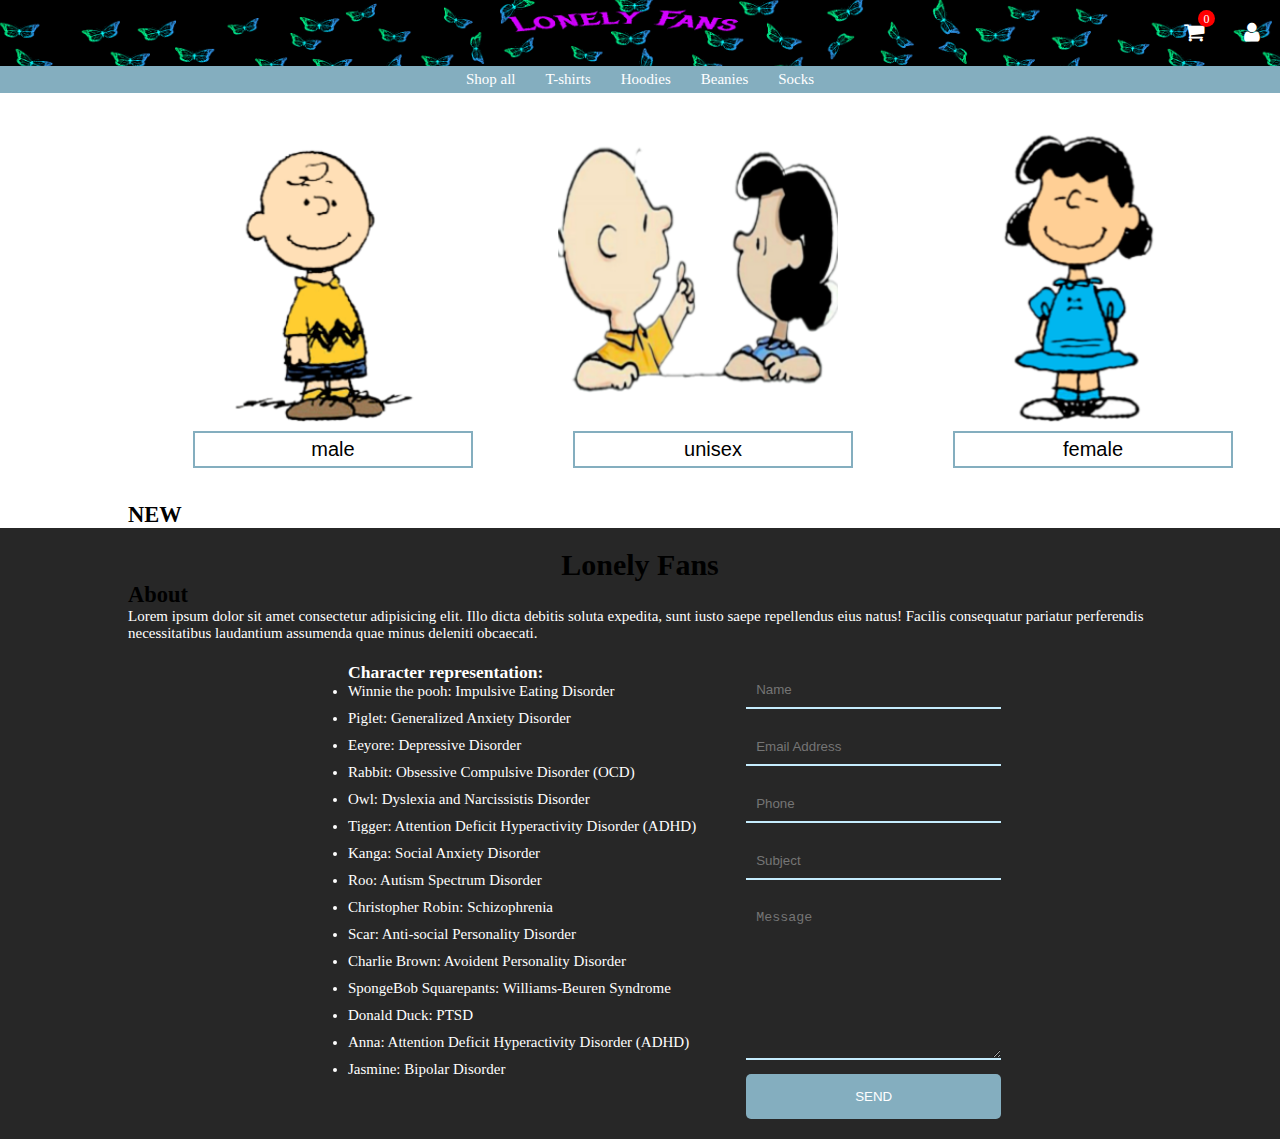
<file: index.html>
<!DOCTYPE html>
<html lang="en">
  <head>
    <meta charset="UTF-8" />
    <meta http-equiv="X-UA-Compatible" content="IE=edge" />
    <meta name="viewport" content="width=device-width, initial-scale=1.0" />
    <!-- icons -->
    <link
      rel="stylesheet"
      href="https://cdnjs.cloudflare.com/ajax/libs/font-awesome/4.7.0/css/font-awesome.min.css"
    />
    <!-- css sheets -->
    <link rel="stylesheet" href="./assets/styles/logo_header.css" />
    <link rel="stylesheet" href="./assets/styles/navigation.css" />
    <link rel="stylesheet" href="./assets/styles/footer.css" />
    <link rel="stylesheet" href="./assets/styles/all.css" />
    <link rel="stylesheet" href="./assets/styles/cart.css" />
    <link rel="stylesheet" href="./assets/styles/sale.css" />
    <link rel="stylesheet" href="./assets/styles/gender-card.css" />
    <link rel="stylesheet" href="./assets/styles/login-form.css" />
    <link rel="stylesheet" href="./assets/styles/sign-up.css" />
    <link rel="stylesheet" href="./assets/styles/contact.css" />
    <link rel="icon" href="./assets/images/loge_butterfly.png" />
    <title>Lonely Fans</title>
  </head>
  <body>
    <header class="logocontainer" href="./index.html">
      <ul class="iconstop">
        <li
          class="icontop"
          onclick="document.getElementById('cart01').style.display='block'; renderCart()"
        >
          <a href="#"
            ><i class="fa fa-shopping-cart"
              ><label class="number" id="amount">0</label></i
            ></a
          >
        </li>
        <div class="cartt" id="cart01">
          <div class="cart-content">
            <span
              onclick="document.getElementById('cart01').style.display='none'"
              class="close-cart"
              title="Close Modal"
              >&times;</span
            >
            <div class="cart-container" id="cartContainer">
              <div class="align-items"></div>
            </div>
            <div class="cart-total">
              <h3>Total:</h3>
            </div>
            <button class="cart-button" onclick="deleteItem()">
              Check out <i class="fa fa-shopping-bag"></i>
            </button>
          </div>
        </div>
        <li
          class="icontop"
          onclick="document.getElementById('id01').style.display='block'"
        >
          <i class="fa fa-user"></i>
        </li>

        <div id="id01" class="modal">
          <form
            class="modal-content"
            id="loginUser"
            onsubmit="event.preventDefault(); loginForm()"
          >
            <div class="login-container">
              <span
                onclick="document.getElementById('id01').style.display='none'"
                class="close"
                title="Close Modal"
                >&times;</span
              >
              <label for="uname"><b>Username</b></label>
              <input type="text" placeholder="Enter Username" name="username" />

              <label for="psw"><b>Password</b></label>
              <input
                type="password"
                placeholder="Enter Password"
                name="password"
              />

              <button type="submit" class="bttn">Login</button>
              <button
                class="bttnsu"
                onclick="document.getElementById('su01').style.display='block'"
                type="button"
              >
                Sign up
              </button>
              <button onclick="out()" class="bttn">Sign out</button>
            </div>
          </form>
          <div id="su01" class="modalsu">
            <form
              id="createAcc"
              onsubmit="event.preventDefault(); createAccount()"
            >
              <div class="signup-container">
                <span
                  onclick="document.getElementById('su01').style.display='none'"
                  class="closesu"
                  title="Close Modal"
                  >&times;</span
                >
                <label for="name"><b>Name</b></label>
                <input
                  type="text"
                  placeholder="Enter Name"
                  name="name"
                  required
                />

                <label for="surname"><b>Surname</b></label>
                <input type="text" placeholder="Enter Surname" name="surname" />
                <label for="email"><b>Email</b></label>
                <input type="text" placeholder="Enter email" name="email" />
                <label for="username"><b>Username</b></label>
                <input
                  type="text"
                  placeholder="Enter username"
                  name="username"
                />
                <label for="password"><b>Password</b></label>
                <input
                  type="password"
                  placeholder="Enter Password"
                  name="password"
                />

                <button type="submit" class="bttnsu">Sign up</button>
              </div>
            </form>
          </div>
        </div>
      </ul>
    </header>
    <nav>
      <ul class="navbar">
        <li class="nav"><a href="./products.html">Shop all</a></li>
        <li class="nav">
          <a href="./products.html?category=tshirt">T-shirts</a>
        </li>
        <li class="nav">
          <a href="./products.html?category=hoodie">Hoodies</a>
        </li>
        <li class="nav">
          <a href="./products.html?category=beanie">Beanies</a>
        </li>
        <li class="nav">
          <a href="./products.html?category=socks">Socks</a>
        </li>
      </ul>
    </nav>
    <section class="gender">
      <div class="container">
        <ul class="images">
          <li class="image">
            <img src="./assets/images/charlie.png" />
            <a href="./products.html?gender=male"
              ><button class="button">male</button></a
            >
          </li>
          <li class="image">
            <img src="./assets/images/charlie-lucy.png" />
            <a href="./products.html?gender=unisex"
              ><button class="button">unisex</button></a
            >
          </li>
          <li class="image">
            <img src="./assets/images/Lucy_van_Pelt.png" />
            <a href="./products.html?gender=female"
              ><button class="button">female</button></a
            >
          </li>
        </ul>
      </div>
    </section>
    <section>
      <div class="container">
        <h2>NEW</h2>
        <ul class="card-container" id="cardList"></ul>
      </div>
    </section>

    <footer class="foot">
      <div class="container">
        <h1>Lonely Fans</h1>
        <h2>About</h2>
        <p>
          Lorem ipsum dolor sit amet consectetur adipisicing elit. Illo dicta
          debitis soluta expedita, sunt iusto saepe repellendus eius natus!
          Facilis consequatur pariatur perferendis necessitatibus laudantium
          assumenda quae minus deleniti obcaecati.
        </p>
        <div class="coninfo">
          <div class="about">
            <h3>Character representation:</h3>
            <ul>
              <li>Winnie the pooh: Impulsive Eating Disorder</li>
              <li>Piglet: Generalized Anxiety Disorder</li>
              <li>Eeyore: Depressive Disorder</li>
              <li>Rabbit: Obsessive Compulsive Disorder (OCD)</li>
              <li>Owl: Dyslexia and Narcissistis Disorder</li>
              <li>Tigger: Attention Deficit Hyperactivity Disorder (ADHD)</li>
              <li>Kanga: Social Anxiety Disorder</li>
              <li>Roo: Autism Spectrum Disorder</li>
              <li>Christopher Robin: Schizophrenia</li>
              <li>Scar: Anti-social Personality Disorder</li>
              <li>Charlie Brown: Avoident Personality Disorder</li>
              <li>SpongeBob Squarepants: Williams-Beuren Syndrome</li>
              <li>Donald Duck: PTSD</li>
              <li>Anna: Attention Deficit Hyperactivity Disorder (ADHD)</li>
              <li>Jasmine: Bipolar Disorder</li>
            </ul>
          </div>
          <form
            class="contact-form"
            name="contact"
            action="https://formspree.io/f/xrgonqwj"
            method="POST"
          >
            <div class="input-fields">
              <input type="text" class="input" placeholder="Name" name="name" />
              <input
                type="text"
                class="input"
                placeholder="Email Address"
                name="email"
              />
              <input
                type="text"
                class="input"
                placeholder="Phone"
                name="number"
              />
              <input
                type="text"
                class="input"
                placeholder="Subject"
                name="subject"
              />
              <div class="msg">
                <textarea placeholder="Message" name="message"></textarea>
                <button class="btn" type="submit" name="submit">send</button>
              </div>
            </div>
          </form>
        </div>
      </div>
    </footer>
    <script src="./assets/scripts/cart.js"></script>
    <script src="./assets/scripts/index.js"></script>
    <script src="./assets/scripts/login.js"></script>
    <script src="./assets/scripts/sign_up.js"></script>
  </body>
</html>
</file>
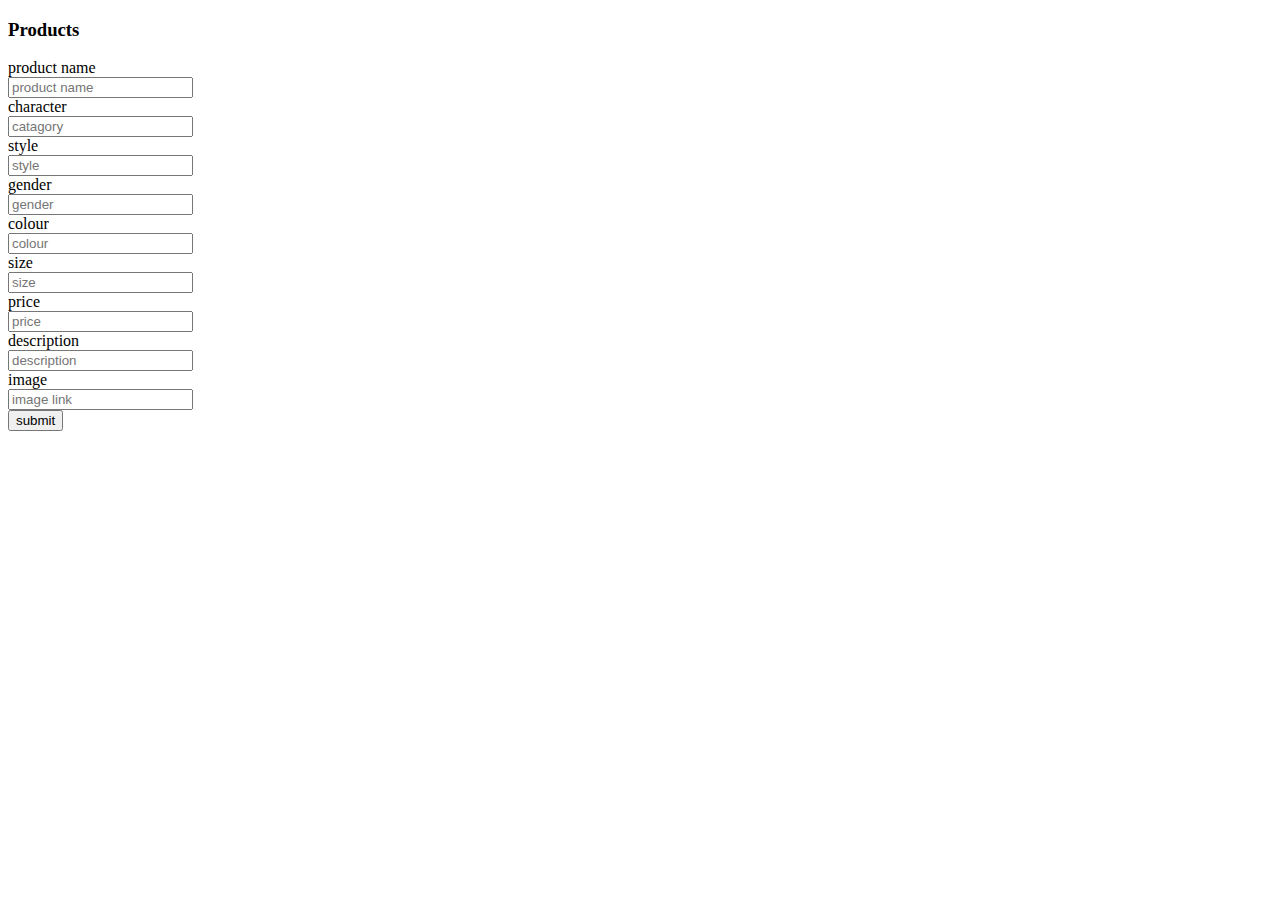
<file: add_products.html>
<!DOCTYPE html>
<html lang="en">
  <head>
    <meta charset="UTF-8" />
    <meta http-equiv="X-UA-Compatible" content="IE=edge" />
    <meta name="viewport" content="width=device-width, initial-scale=1.0" />
    <title>add products</title>
  </head>
  <body>
    <form id="create_form" onsubmit="event.preventDefault(); addProduct()">
      <h3>Products</h3>
      product name<br />
      <input type="text" name="name" placeholder="product name" /><br />

      character<br />
      <input type="text" name="character" placeholder="catagory" /><br />

      style<br />
      <input type="text" name="style" placeholder="style" /><br />

      gender<br />
      <input type="text" name="gender" placeholder="gender" /><br />

      colour<br />
      <input type="text" name="colour" placeholder="colour" /><br />

      size<br />
      <input type="text" name="size" placeholder="size" /><br />

      price<br />
      <input type="text" name="price" placeholder="price" /><br />

      description<br />
      <input type="text" name="description" placeholder="description" /><br />

      image<br />
      <input type="text" name="image" placeholder="image link" /><br />
      <input type="submit" value="submit" /><br />
    </form>
  </body>
  <script src="./assets/scripts/add-products.js"></script>
</html>
</file>
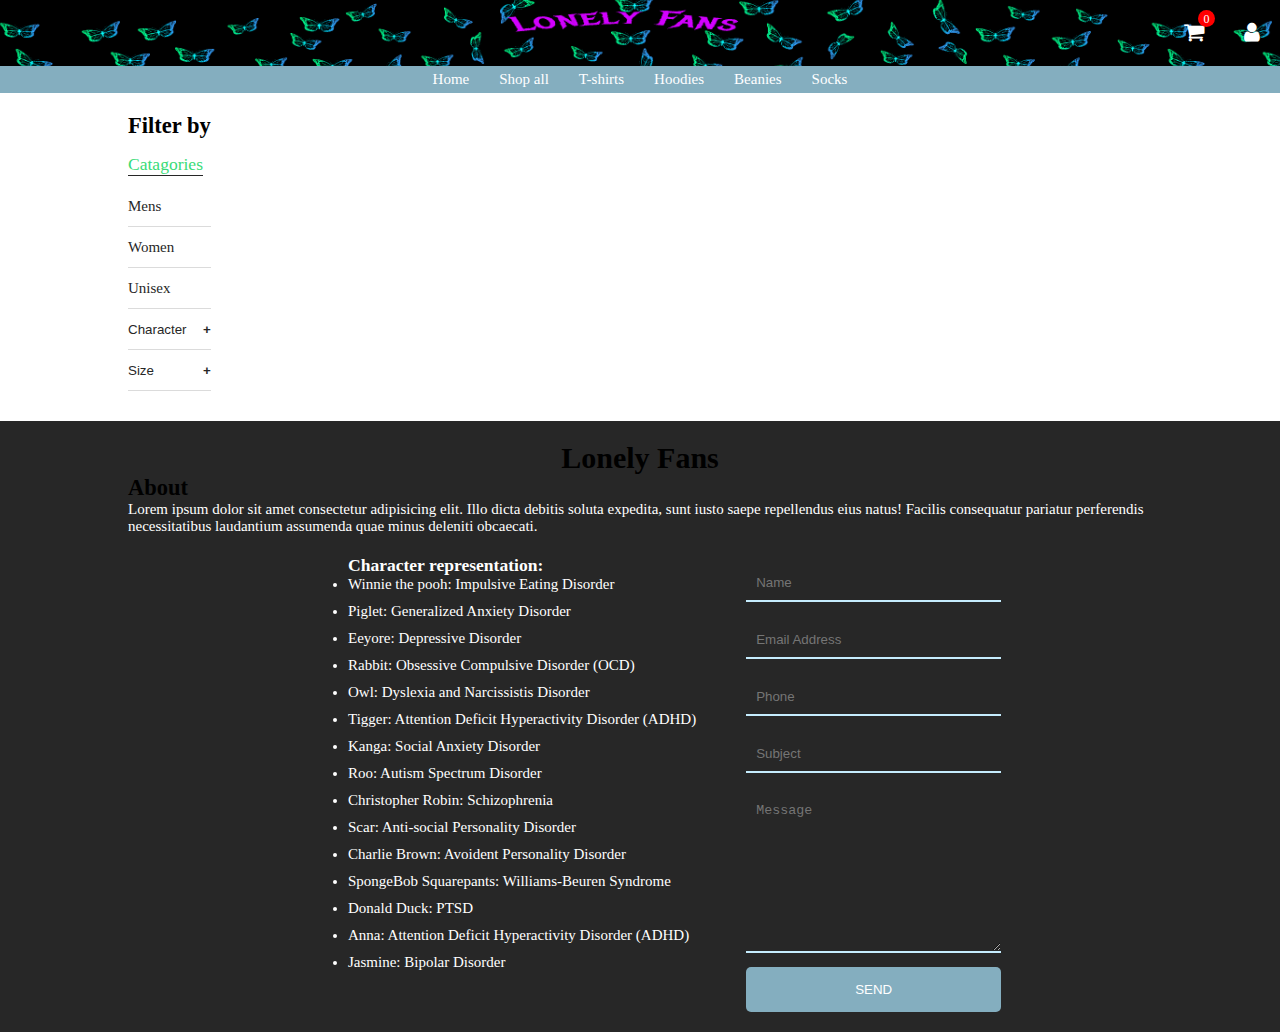
<file: products.html>
<!DOCTYPE html>
<html lang="en">
  <head>
    <meta charset="UTF-8" />
    <meta http-equiv="X-UA-Compatible" content="IE=edge" />
    <meta name="viewport" content="width=device-width, initial-scale=1.0" />
    <!-- icons -->
    <link
      rel="stylesheet"
      href="https://cdnjs.cloudflare.com/ajax/libs/font-awesome/4.7.0/css/font-awesome.min.css"
    />
    <!-- css sheets -->
    <link rel="stylesheet" href="./assets/styles/logo_header.css" />
    <link rel="stylesheet" href="./assets/styles/navigation.css" />
    <link rel="stylesheet" href="./assets/styles/footer.css" />
    <link rel="stylesheet" href="./assets/styles/cart.css" />
    <link rel="stylesheet" href="./assets/styles/all.css" />
    <link rel="stylesheet" href="./assets/styles/contact.css" />
    <link rel="stylesheet" href="./assets/styles/products.css" />
    <link rel="stylesheet" href="./assets/styles/sale.css" />
    <link rel="stylesheet" href="./assets/styles/sign-up.css" />
    <link rel="stylesheet" href="./assets/styles/login-form.css" />
    <link rel="icon" href="./assets/images/loge_butterfly.png" />
    <title>Lonely Fans</title>
  </head>
  <body>
    <!-- logo background -->
    <header class="logocontainer">
      <!-- icons cart and user -->
      <ul class="iconstop">
        <li
          class="icontop"
          onclick="document.getElementById('cart01').style.display='block'; renderCart()"
        >
          <!-- cart icon -->
          <a href="#"
            ><i class="fa fa-shopping-cart">
              <!-- cart total -->
              <label class="number" id="amount">0</label></i
            ></a
          >
        </li>
        <!-- view cart modal -->
        <div class="cartt" id="cart01">
          <div class="cart-content">
            <!-- close cart modal (x) -->
            <span
              onclick="document.getElementById('cart01').style.display='none'"
              class="close-cart"
              title="Close Modal"
              >&times;</span
            >
            <div class="cart-container" id="cartContainer">
              <div class="align-items"></div>
            </div>
            <!-- total  in cart -->
            <div class="cart-total">
              <h3>Total:</h3>
            </div>
            <!-- checkout cart items -->
            <button class="cart-button" onclick="deleteItem()">
              Check out <i class="fa fa-shopping-bag"></i>
            </button>
          </div>
        </div>
        <!-- onclick to view user modal -->
        <li
          class="icontop"
          onclick="document.getElementById('id01').style.display='block'"
        >
          <!-- user icon -->
          <i class="fa fa-user"></i>
        </li>
        <!-- user login sign up -->
        <div id="id01" class="modal">
          <form
            class="modal-content"
            id="loginUser"
            onsubmit="event.preventDefault(); loginForm()"
          >
            <div class="login-container">
              <!-- close user modal -->
              <span
                onclick="document.getElementById('id01').style.display='none'"
                class="close"
                title="Close Modal"
                >&times;</span
              >
              <!-- inputs to login -->
              <label for="uname"><b>Username</b></label>
              <input type="text" placeholder="Enter Username" name="username" />

              <label for="psw"><b>Password</b></label>
              <input
                type="password"
                placeholder="Enter Password"
                name="password"
              />
              <!-- login in button -->
              <button type="submit" class="bttn">Login</button>
              <!-- signup button modal -->
              <button
                class="bttnsu"
                onclick="document.getElementById('su01').style.display='block'"
                type="button"
              >
                Sign up
              </button>
              <!-- signout button -->
              <button onclick="out()" class="bttn">Sign out</button>
            </div>
          </form>
          <div id="su01" class="modalsu">
            <form
              id="createAcc"
              onsubmit="event.preventDefault(); createAccount()"
            >
              <div class="signup-container">
                <!-- close signup modal -->
                <span
                  onclick="document.getElementById('su01').style.display='none'"
                  class="closesu"
                  title="Close Modal"
                  >&times;</span
                >
                <!-- signup inputs -->
                <label for="name"><b>Name</b></label>
                <input
                  type="text"
                  placeholder="Enter Name"
                  name="name"
                  required
                />

                <label for="surname"><b>Surname</b></label>
                <input type="text" placeholder="Enter Surname" name="surname" />
                <label for="email"><b>Email</b></label>
                <input type="text" placeholder="Enter email" name="email" />
                <label for="username"><b>Username</b></label>
                <input
                  type="text"
                  placeholder="Enter username"
                  name="username"
                />
                <label for="password"><b>Password</b></label>
                <input
                  type="password"
                  placeholder="Enter Password"
                  name="password"
                />
                <!-- signup/add to database-->
                <button type="submit" class="bttnsu">Sign up</button>
              </div>
            </form>
          </div>
        </div>
      </ul>
    </header>
    <nav>
      <!-- nav bar filtered -->
      <ul class="navbar">
        <li class="nav"><a href="./index.html">Home</a></li>
        <li class="nav"><a href="./products.html">Shop all</a></li>
        <!-- filter all products by style -->
        <li class="nav">
          <a href="./products.html?category=tshirt">T-shirts</a>
        </li>
        <li class="nav">
          <a href="./products.html?category=hoodie">Hoodies</a>
        </li>
        <li class="nav">
          <a href="./products.html?category=beanie">Beanies</a>
        </li>
        <li class="nav">
          <a href="./products.html?category=socks">Socks</a>
        </li>
      </ul>
    </nav>
    <section class="container">
      <!-- filtering sidebar -->
      <div class="across">
        <div class="filter">
          <div class="side-bar">
            <h2>Filter by</h2>
            <!-- filter drop downs are collapse (+,-) -->
            <div class="heading">
              <h3>Catagories</h3>
            </div>
            <!-- filter all products gender -->
            <ul class="catergory">
              <li><a href="./products.html?gender=male">Mens</a></li>
              <li><a href="./products.html?gender=female">Women</a></li>
              <li><a href="./products.html?gender=unisex">Unisex</a></li>
              <li>
                <!-- filter all products character -->
                <button type="button" class="collapse">Character</button>
                <ul>
                  <li>
                    <a href="./products.html?character=winnie the pooh"
                      >Winnie</a
                    >
                  </li>
                  <li><a href="./products.html?character=scar">Scar</a></li>
                  <li>
                    <a href="./products.html?character=donald duck"
                      >Donald Duck</a
                    >
                  </li>
                  <li><a href="./products.html?character=roo">Roo</a></li>
                  <li><a href="./products.html?character=kanga">Kanga</a></li>
                  <li><a href="./products.html?character=tigger">Tigger</a></li>
                  <li><a href="./products.html?character=eeyore">Eeyore</a></li>
                  <li><a href="./products.html?character=owl">Owl</a></li>
                  <li>
                    <a href="./products.html?character=jasmine">Jasmine</a>
                  </li>
                  <li>
                    <a href="./products.html?character=christopher robin"
                      >Christopher Robin</a
                    >
                  </li>
                  <li>
                    <a href="./products.html?character=rabbit">Rabbit</a>
                  </li>
                  <li>
                    <a href="./products.html?character=charlie brown"
                      >Charlie Brown</a
                    >
                  </li>
                  <li>
                    <a href="./products.html?character=SpongeBob">SpongeBob</a>
                  </li>
                  <li><a href="./products.html?character=Anna">Anna</a></li>
                </ul>
              </li>
              <li>
                <button type="button" class="collapse">Size</button>
                <!-- filter by size -->
                <ul>
                  <li class="content">
                    <a href="./products.html?size=s">Small</a>
                  </li>
                  <li class="content">
                    <a href="./products.html?size=m">Medium</a>
                  </li>
                  <li class="content">
                    <a href="./products.html?size=l">Large</a>
                  </li>
                </ul>
              </li>
            </ul>
          </div>
        </div>
        <ul class="card-container" id="cardList"></ul>
      </div>
    </section>
    <!-- footer -->
    <footer class="foot">
      <div class="container">
        <h1>Lonely Fans</h1>
        <h2>About</h2>
        <!-- about company -->
        <p>
          Lorem ipsum dolor sit amet consectetur adipisicing elit. Illo dicta
          debitis soluta expedita, sunt iusto saepe repellendus eius natus!
          Facilis consequatur pariatur perferendis necessitatibus laudantium
          assumenda quae minus deleniti obcaecati.
        </p>
        <div class="coninfo">
          <!-- what each character represents -->
          <div class="about">
            <h3>Character representation:</h3>
            <ul>
              <li>Winnie the pooh: Impulsive Eating Disorder</li>
              <li>Piglet: Generalized Anxiety Disorder</li>
              <li>Eeyore: Depressive Disorder</li>
              <li>Rabbit: Obsessive Compulsive Disorder (OCD)</li>
              <li>Owl: Dyslexia and Narcissistis Disorder</li>
              <li>Tigger: Attention Deficit Hyperactivity Disorder (ADHD)</li>
              <li>Kanga: Social Anxiety Disorder</li>
              <li>Roo: Autism Spectrum Disorder</li>
              <li>Christopher Robin: Schizophrenia</li>
              <li>Scar: Anti-social Personality Disorder</li>
              <li>Charlie Brown: Avoident Personality Disorder</li>
              <li>SpongeBob Squarepants: Williams-Beuren Syndrome</li>
              <li>Donald Duck: PTSD</li>
              <li>Anna: Attention Deficit Hyperactivity Disorder (ADHD)</li>
              <li>Jasmine: Bipolar Disorder</li>
            </ul>
          </div>
          <!-- contact form usng formspree -->
          <form
            class="contact-form"
            name="contact"
            action="https://formspree.io/f/xrgonqwj"
            method="POST"
          >
            <div class="input-fields">
              <input type="text" class="input" placeholder="Name" name="name" />
              <input
                type="text"
                class="input"
                placeholder="Email Address"
                name="email"
              />
              <input
                type="text"
                class="input"
                placeholder="Phone"
                name="number"
              />
              <input
                type="text"
                class="input"
                placeholder="Subject"
                name="subject"
              />
              <div class="msg">
                <textarea placeholder="Message" name="message"></textarea>
                <button class="btn" type="submit" name="submit">send</button>
              </div>
            </div>
          </form>
        </div>
      </div>
    </footer>
    <!-- javascript scripts -->
    <script src="./assets/scripts/products.js"></script>
    <script src="./assets/scripts/collapse.js"></script>
    <script src="./assets/scripts/login.js"></script>
    <script src="./assets/scripts/sign_up.js"></script>
    <script src="./assets/scripts/cart.js"></script>
  </body>
</html>
</file>
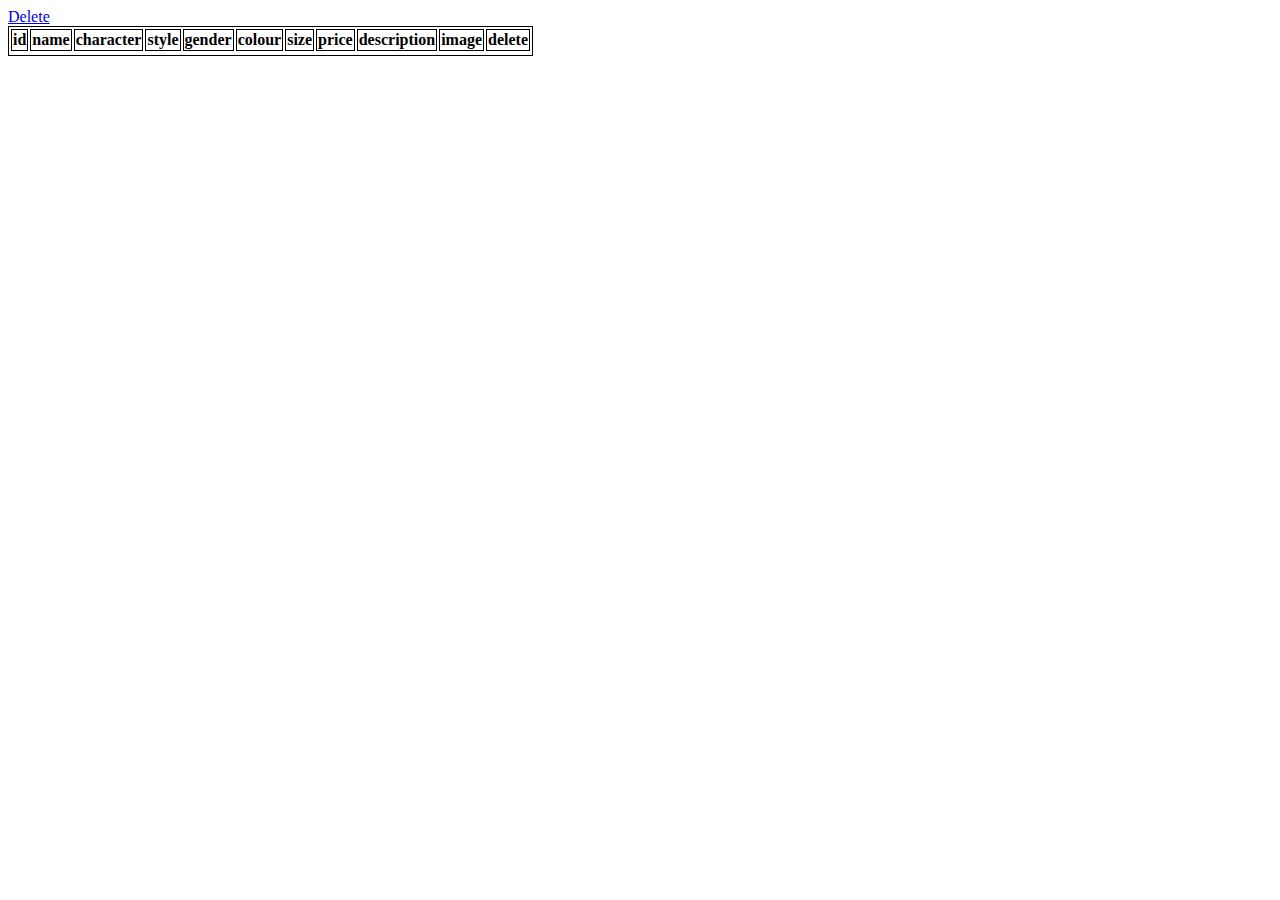
<file: show_delete.html>
<!DOCTYPE html>
<html lang="en">
  <head>
    <meta charset="UTF-8" />
    <meta http-equiv="X-UA-Compatible" content="IE=edge" />
    <meta name="viewport" content="width=device-width, initial-scale=1.0" />
    <link rel="stylesheet" href="./assets/styles/table.css" />
    <title>show and delete</title>
  </head>
  <body>
    <table id="product-items">
      <tr>
        <th>id</th>
        <th>name</th>
        <th>character</th>
        <th>style</th>
        <th>gender</th>
        <th>colour</th>
        <th>size</th>
        <th>price</th>
        <th>description</th>
        <th>image</th>

        <th>delete</th>
      </tr>
      <tr>
        <a href="https://limitless-basin-17095.herokuapp.com/show-records/"
          >Delete</a
        >
      </tr>
    </table>
  </body>
  <script src="./assets/scripts/show_delete.js"></script>
</html>
</file>
<file: assets/styles/logo_header.css>
* {
  margin: 0;
  padding: 0;
  box-sizing: border-box;
}
body {
  scroll-behavior: smooth;
}
/* cart amount */
#amount {
  position: absolute;
  top: 10px;
  right: 65px;
  background: red;
  height: 17px;
  width: 17px;
  text-align: center;
  padding: 3px;
  color: white;
  font-size: 12px;
  border-radius: 120px;
}
/* logo header image */
.logocontainer {
  background-image: url(../images/logo.png);
  background-position: center 15%;
  background-size: 90%;
}

.logocontainer > img {
  display: block;
}

.iconstop {
  display: flex;
  justify-content: flex-end;
  list-style-type: none;
}

.icontop {
  margin: 20px;
  color: white;
  font-size: 22px;
  cursor: pointer;
}

.logo {
  height: 75%;
  width: 100%;
}
/* link colours */
.icontop a:link {
  color: rgb(255, 255, 255);
  background-color: transparent;
  text-decoration: none;
}
.icontop a:visited {
  color: rgb(255, 255, 255);
  background-color: transparent;
  text-decoration: none;
}
.icontop a:hover {
  color: rgb(255, 255, 255);
  background-color: transparent;
  text-decoration: none;
}
.icontop a:active {
  color: rgb(255, 255, 255);
  background-color: transparent;
  text-decoration: none;
}

@media screen and (max-width: 768px) {
  .logocontainer {
    background-size: 215%;
  }
  .icontop {
    margin: 10px;
    font-size: 15px;
  }
  #amount {
    top: 2px;
    right: 33px;
    height: 12px;
    width: 12px;
    padding: 1px;
    font-size: 10px;
  }
}
</file>
<file: assets/styles/navigation.css>
* {
  margin: 0;
  padding: 0;
  box-sizing: border-box;
}

body {
  scroll-behavior: smooth;
}

.navbar {
  display: flex;
  justify-content: center;
  align-items: center;
  background-color: #84aebf;
  padding: 5px;
  position: relative;
  top: 0;
  width: 100vw;
}

.nav,
nav,
#search-product {
  display: flex;
  list-style-type: none;
  transition: all 0.3s linear;
}

#search-product {
  padding-right: 20px;
  background: #84aebf;
}

.nav a {
  text-decoration: none;
  color: white;
  padding: 0 15px;
  transition: color 0.3s ease-in-out;
}

.nav a:hover {
  color: #000000;
}

input {
  background: none;
  outline: none;
  border: none;
  border-bottom: 1px solid white;
  margin: 10px;
}

button {
  background: none;
  outline: none;
  border: none;
  cursor: pointer;
}

.menu-toggle {
  color: #fff;
  cursor: pointer;
  top: -80px;
  width: 45px;
  position: absolute;
  line-height: 45px;
  height: 45px;
  float: right;
  margin: 0px 0;
  text-align: center;
  padding: 0 0px;
  background: rgba(0, 0, 0, 0.9);
  right: 0px;
}

@media screen and (max-width: 768px) {
  .navbar {
    padding: 0;
  }

  .nav {
    flex-wrap: wrap;
  }

  .nav a {
    padding: 5px;
  }

  #search-product {
    display: none;
  }
}
</file>
<file: assets/styles/footer.css>
footer {
  background-color: rgb(39, 39, 39);
  padding: 20px 0;
  display: flex;
}

.foot {
  height: 100%;
}

footer p {
  color: white;
  padding-bottom: 20px;
}

.coninfo {
  display: flex;
  padding-left: 170px;
}

.about {
  display: block;
  padding-left: 50px;
}

.about ul,
.about h3 {
  color: white;
}

.about li {
  padding-bottom: 10px;
}

@media screen and (max-width: 768px) {
  footer {
    background-color: rgb(39, 39, 39);
    padding: 20px 0;
    display: block;
  }

  .coninfo {
    display: block;
    padding-left: 0;
  }
}
</file>
<file: assets/styles/all.css>
body {
  font-family: "Times New Roman", serif;
  font-size: 15px;
}

h1 {
  text-align: center;
}

.container {
  padding-left: 10%;
  margin-left: auto;
  padding-right: 10%;
  margin-right: auto;
  /* margin-top: 50px; */
}

section {
  position: relative;
  overflow: hidden;
  width: 100%;
}

a:link {
  color: rgb(255, 255, 255);
  background-color: transparent;
  text-decoration: none;
}
a:visited {
  color: rgb(255, 255, 255);
  background-color: transparent;
  text-decoration: none;
}
a:hover {
  color: rgb(255, 255, 255);
  background-color: transparent;
  text-decoration: none;
}
a:active {
  color: rgb(255, 255, 255);
  background-color: transparent;
  text-decoration: none;
}
</file>
<file: assets/styles/cart.css>
/* Set a style for all buttons */
.bttn-cart {
  background-color: #b39eb5;
  color: white;
  padding: 14px 20px;
  margin: 8px 0;
  border: none;
  cursor: pointer;
  width: 100%;
}

.bttn-cart:hover {
  opacity: 0.8;
}

/* Extra styles for the cancel button */
.cancelbtn {
  width: auto;
  padding: 10px 18px;
  background-color: #f44336;
}

/* Center the image and position the close button */

.cart-container {
  padding: 16px;
  display: block;
  background-color: white;
}

.align-items {
  display: flex;
  padding-bottom: 20px;
}

.cart-info {
  display: block;
  padding-left: 20px;
}

span.psw {
  float: right;
  padding-top: 16px;
}

/* The Modal (background) */
.cartt {
  display: none; /* Hidden by default */
  position: fixed; /* Stay in place */
  z-index: 1; /* Sit on top */
  left: 0;
  top: 0;
  width: 100%; /* Full width */
  height: 100%; /* Full height */
  overflow: auto; /* Enable scroll if needed */
  background-color: rgb(0, 0, 0); /* Fallback color */
  background-color: rgba(0, 0, 0, 0.4); /* Black w/ opacity */
  padding-top: 60px;
}

/* Modal Content/Box */
.cart-content {
  background-color: #fefefe;
  margin-left: 70%; /* 5% from the top, 15% from the bottom and centered */
  border: 1px solid #888;
  width: 25%; /* Could be more or less, depending on screen size */
  display: block;
}

.cart-content p {
  font-size: 20px;
  color: #969696;
}

.cart-content img {
  width: 20%;
}

/* The Close Button (x) */
.close-cart {
  position: absolute;
  right: 25px;
  top: 0;
  color: rgb(255, 255, 255);
  font-size: 35px;
  font-weight: bold;
}

.close-cart:hover,
.close-cart:focus {
  color: red;
  cursor: pointer;
}

.cart-total {
  padding-left: 20px;
  padding-bottom: 20px;
  display: flex;
  font-size: 30px;
}

.cart-total h3 {
  font-size: 30px;
  padding-right: 10px;
}
.cart-button {
  border: none;
  background-color: white;
  color: black;
  border: 2px solid rgb(58, 219, 120);
  padding: 5px 50px;
  text-align: center;
  text-decoration: none;
  display: inline-block;
  font-size: 16px;
  margin: 4px 2px;
  transition-duration: 0.4s;
  cursor: pointer;
  margin-left: 15px;
}

@media screen and (max-width: 768px) {
  .cart-content {
    margin-left: 0;
    width: 100%;
  }
  .cart-content p {
    font-size: 20px;
    color: #969696;
  }

  .cart-content img {
    width: 30%;
    height: 30%;
  }
  .cart-info {
    display: block;
    padding-left: 20px;
    padding-top: 25px;
  }
  .cart-total {
    padding-left: 20px;
    padding-bottom: 20px;
    display: flex;
    font-size: 20px;
  }

  .cart-total h3 {
    font-size: 20px;
    padding-right: 10px;
  }
}
</file>
<file: assets/styles/sale.css>
.card-container {
  display: flex;
  flex-wrap: wrap;
  justify-content: space-between;
  list-style-type: none;
  position: relative;
}

.card img {
  width: 90%;
  height: 20em;
  object-fit: contain;
  padding-left: 30px;
}

.card {
  width: 30%;
  text-align: center;
  margin-bottom: 15px;
  background-color: #eff2f7;
  margin-top: 15px;
  opacity: 1;
  position: relative;
  display: flex;
  flex-direction: column;
  justify-content: space-between;
  align-items: stretch;
}

.card .details {
  padding-left: 10px;
  padding-right: 10px;
  background: #fff;
}

.card .details a {
  display: inline-block;
  width: 100%;
  padding: 15px 0;
  color: #272727;
  letter-spacing: 2px;
  font-size: 12px;
  border-bottom: 1px solid #ebebeb;
  margin-bottom: 10px;
}

.font-fam {
  font-family: "Montserrat", sans-serif;
}

.card .details span {
  font-size: 10px;
  letter-spacing: 2px;
}

.cover {
  transition: 0.5s ease;
  opacity: 0;
  position: absolute;
  top: 50%;
  left: 50%;
  transform: translate(-50%, -50%);
  -ms-transform: translate(-50%, -50%);
  text-align: center;
}

@media screen and (max-width: 768px) {
  .card {
    width: 40%;
  }
  .card img {
    width: 100%;
    height: 5em;
    padding-left: 0;
  }
  .card .details {
    padding-left: 0;
    padding-right: 0;
  }
  .card .details a {
    padding: 10px 0;
    margin-bottom: 5px;
  }
}
</file>
<file: assets/styles/gender-card.css>
.gender {
  padding: 30px 0;
}

.images {
  display: flex;
}

.image {
  list-style-type: none;
  padding-left: 50px;
  padding-right: 50px;
}

.image img {
  width: 280px;
  height: 300px;
  /* max-height: 50vh; */
  object-fit: cover;
  object-position: top;
}

.button {
  border: none;
  background-color: white;
  color: black;
  border: 2px solid #84aebf;
  padding: 5px 50px;
  text-align: center;
  text-decoration: none;
  display: inline-block;
  font-size: 20px;
  width: 100%;
  margin: 4px 2px;
  transition-duration: 0.4s;
  cursor: pointer;
  margin-left: 15px;
}

@media screen and (max-width: 768px) {
  .gender {
    padding: 15px 0;
  }
  .image {
    padding-left: 0;
    padding-right: 0px;
  }
  .image img {
    width: 90px;
    height: 100px;
  }
  .button {
    padding: 0;
    font-size: 10px;
    width: 50%;
  }
}
</file>
<file: assets/styles/login-form.css>
/* Full-width input fields */
.in input[type="text"],
.in input[type="password"] {
  width: 100%;
  padding: 12px 20px;
  margin: 8px 0;
  display: inline-block;
  border: 1px solid #ccc;
  box-sizing: border-box;
}

/* Set a style for all buttons */
.bttn {
  background-color: #b39eb5;
  color: white;
  padding: 14px 20px;
  margin: 8px 0;
  border: none;
  cursor: pointer;
  width: 100%;
}

.bttn:hover {
  opacity: 0.8;
}

/* Extra styles for the cancel button */
.cancelbtn {
  width: auto;
  padding: 10px 18px;
  background-color: #f44336;
}

/* Center the image and position the close button */

.login-container {
  padding: 16px;
  position: relative;
  background-color: white;
}

span.psw {
  float: right;
  padding-top: 16px;
}

/* The Modal (background) */
.modal {
  display: none; /* Hidden by default */
  position: fixed; /* Stay in place */
  z-index: 1; /* Sit on top */
  left: 0;
  top: 0;
  width: 100%; /* Full width */
  height: 100%; /* Full height */
  overflow: auto; /* Enable scroll if needed */
  background-color: rgb(0, 0, 0); /* Fallback color */
  background-color: rgba(0, 0, 0, 0.4); /* Black w/ opacity */
  padding-top: 60px;
}

/* Modal Content/Box */
.modal-content {
  background-color: #fefefe;
  margin-left: 70%; /* 5% from the top, 15% from the bottom and centered */
  border: 1px solid #888;
  width: 20%; /* Could be more or less, depending on screen size */
}

/* The Close Button (x) */
.close {
  position: absolute;
  right: 25px;
  top: 0;
  color: rgb(0, 0, 0);
  font-size: 35px;
  font-weight: bold;
}

.close:hover,
.close:focus {
  color: red;
  cursor: pointer;
}

@media screen and (max-width: 768px) {
  .modal-content {
    margin-left: 0;
    width: 100%;
  }
}
</file>
<file: assets/styles/sign-up.css>
/* Full-width input fields */
.su input[type="text"],
.su input[type="password"] {
  width: 100%;
  padding: 12px 20px;
  margin: 8px 0;
  display: inline-block;
  border: 1px solid #ccc;
  box-sizing: border-box;
}

/* Set a style for all buttons */
.bttnsu {
  background-color: #67a8b1;
  color: white;
  padding: 14px 20px;
  margin: 8px 0;
  border: none;
  cursor: pointer;
  width: 100%;
}

.bttnsu:hover {
  opacity: 0.8;
}

/* Extra styles for the cancel button */
.cancelbtnsu {
  width: auto;
  padding: 10px 18px;
  background-color: #f44336;
}

/* Center the image and position the close button */

.signup-container {
  padding: 16px;
  position: relative;
  background-color: white;
  background-color: #fefefe;
  margin-left: 70%; /* 5% from the top, 15% from the bottom and centered */
  border: 1px solid #888;
  width: 20%; /* Could be more or less, depending on screen size */
}

span.pswsu {
  float: right;
  padding-top: 16px;
}

/* The Modal (background) */
.modalsu {
  display: none; /* Hidden by default */
  position: fixed; /* Stay in place */
  z-index: 1; /* Sit on top */
  left: 0;
  top: 0;
  width: 100%; /* Full width */
  height: 100%; /* Full height */
  overflow: auto; /* Enable scroll if needed */
  background-color: rgb(0, 0, 0); /* Fallback color */
  background-color: rgba(0, 0, 0, 0.4); /* Black w/ opacity */
  /* background-color: white; */
  padding-top: 60px;
}

/* Modal Content/Box */
.signup-content {
  background-color: #fefefe;
  margin-left: 70%; /* 5% from the top, 15% from the bottom and centered */
  border: 1px solid #888;
  width: 20%; /* Could be more or less, depending on screen size */
}

/* The Close Button (x) */
.closesu {
  position: absolute;
  right: 25px;
  top: 0;
  color: rgb(0, 0, 0);
  font-size: 35px;
  font-weight: bold;
}

.closesu:hover,
.closesu:focus {
  color: red;
  cursor: pointer;
}

@media screen and (max-width: 768px) {
  .signup-container {
    margin-left: 0;
    width: 100%;
  }
}
</file>
<file: assets/styles/contact.css>
.contact-form {
  display: flex;
  padding-left: 50px;
}

.input-fields {
  display: flex;
  flex-direction: column;
  margin-right: 4%;
}

.input-fields,
.msg {
  width: 100%;
}

.input-fields .input,
.msg textarea {
  margin: 10px 0;
  background: transparent;
  border: 0px;
  border-bottom: 2px solid #c5ecfd;
  padding: 10px;
  color: white;
  width: 100%;
}

.msg textarea {
  height: 160px;
  outline: none;
}

.btn {
  background: #84aebf;
  text-align: center;
  padding: 15px;
  border-radius: 5px;
  color: #fff;
  cursor: pointer;
  text-transform: uppercase;
  width: 100%;
}

@media screen and (max-width: 768px) {
}
</file>
<file: assets/styles/products.css>
.across {
  margin-left: -15px;
  margin-right: -15px;
  display: flex;
}

.filter {
  padding-left: 15px;
  padding-right: 15px;
  margin-right: 10px;
}

.side-bar {
  margin-bottom: 30px;
}

.side-bar h2 {
  font-weight: bold;
  margin: 0;
  margin-top: 20px;
  position: relative;
}

.heading {
  margin-bottom: 10px;
  margin-top: 15px;
}

.heading h3 {
  color: rgb(58, 219, 120);
  margin: 0;
  font-weight: normal;
  border-bottom: 1px solid #272727;
  display: inline-block;
}

.side-bar ul {
  margin-bottom: 0;
}

.catergory li {
  line-height: 40px;
  border-bottom: 1px solid #dbdbdb;
  list-style-type: none;
}

.catergory a {
  color: #272727;
  width: 100%;
  font-size: 15px;
  display: inline-block;
}

.catergory .collapse {
  color: #272727;
  cursor: pointer;
  width: 100%;
  border: none;
  text-align: left;
  outline: none;
}

.catergory ul {
  display: none;
}

.active,
.collapse:hover {
  background-color: transparent;
}

.collapse:after {
  content: "\002B";
  color: #272727;
  font-weight: bold;
  float: right;
  margin-left: 5px;
}

.active:after {
  content: "\2212";
}

@media screen and (max-width: 768px) {
  .filter {
    padding-left: 0;
  }
}
</file>
<file: assets/styles/table.css>
table,
th,
td {
  border: 1px solid black;
}
</file>
